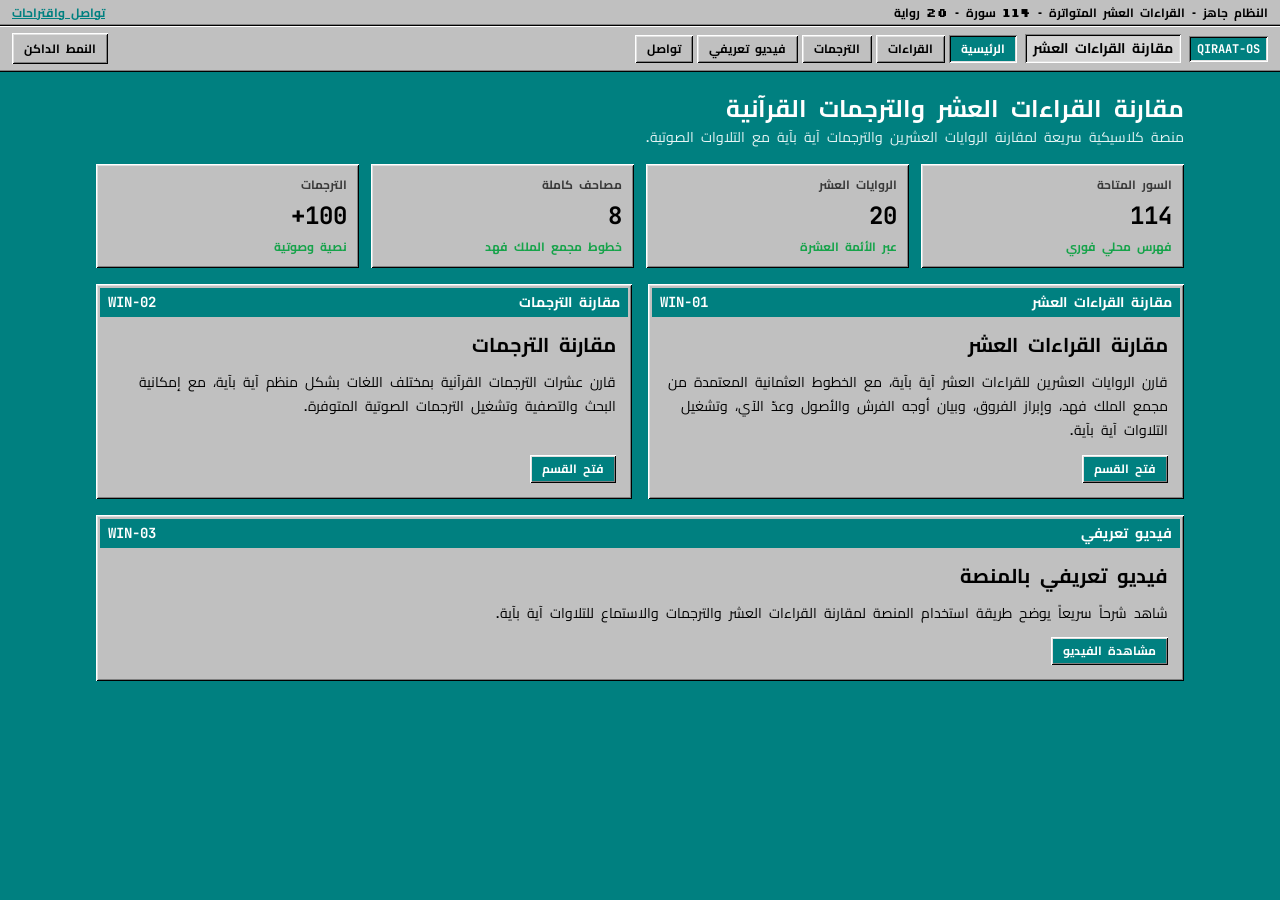
<file: templates/index.html>
<!DOCTYPE html>
<html lang="ar" dir="rtl" data-theme="light">
<head>
<meta charset="UTF-8">
<meta name="viewport" content="width=device-width, initial-scale=1.0, viewport-fit=cover">
<title>القراءات العشر والترجمات القرآنية</title>
<link rel="preconnect" href="https://fonts.googleapis.com">
<link rel="preconnect" href="https://fonts.gstatic.com" crossorigin>
<link href="https://fonts.googleapis.com/css2?family=Amiri+Quran&family=Amiri:wght@400;700&family=Cairo:wght@400;700&family=JetBrains+Mono:wght@400;700&family=Silkscreen:wght@400;700&display=swap" rel="stylesheet">
<link rel="stylesheet" href="/static/style.css">
</head>
<body class="vintage-landing-body">
<div class="sys-status-bar">
  <span>النظام جاهز · القراءات العشر المتواترة · 114 سورة · 20 رواية</span>
  <a href="/feedback" class="sys-status-link">تواصل واقتراحات</a>
</div>

<header class="os-topbar">
  <div class="os-brand">
    <span class="os-brand-badge">QIRAAT-OS</span>
    <span class="os-brand-title">مقارنة القراءات العشر</span>
  </div>
  <nav class="tabs" aria-label="التنقل الرئيسي">
    <a class="tab active" href="/">الرئيسية</a>
    <a class="tab" href="/readings">القراءات</a>
    <a class="tab" href="/translations">الترجمات</a>
    <a class="tab" href="/intro">فيديو تعريفي</a>
    <a class="tab" href="/feedback">تواصل</a>
  </nav>
  <button class="v-btn" id="landing-theme-toggle" type="button" onclick="toggleTheme()">النمط الداكن</button>
</header>

<main class="landing-wrap">
  <section class="workspace-hdr">
    <h1>مقارنة القراءات العشر والترجمات القرآنية</h1>
    <p class="hero-sub">منصة كلاسيكية سريعة لمقارنة الروايات العشرين والترجمات آية بآية مع التلاوات الصوتية.</p>
  </section>

  <section class="metrics-row" aria-label="إحصائيات النظام">
    <div class="metric-card">
      <div class="metric-label">السور المتاحة</div>
      <div class="metric-val mono">114</div>
      <div class="metric-sub">فهرس محلي فوري</div>
    </div>
    <div class="metric-card">
      <div class="metric-label">الروايات العشر</div>
      <div class="metric-val mono">20</div>
      <div class="metric-sub">عبر الأئمة العشرة</div>
    </div>
    <div class="metric-card">
      <div class="metric-label">مصاحف كاملة</div>
      <div class="metric-val mono">8</div>
      <div class="metric-sub">خطوط مجمع الملك فهد</div>
    </div>
    <div class="metric-card">
      <div class="metric-label">الترجمات</div>
      <div class="metric-val mono">100+</div>
      <div class="metric-sub">نصية وصوتية</div>
    </div>
  </section>

  <section class="choice-grid" aria-label="خيارات المقارنة">
    <a class="choice-card v-window" href="/readings">
      <div class="v-titlebar">
        <span>مقارنة القراءات العشر</span>
        <span class="mono">WIN-01</span>
      </div>
      <div class="v-window-body">
        <h2>مقارنة القراءات العشر</h2>
        <p>قارن الروايات العشرين للقراءات العشر آية بآية، مع الخطوط العثمانية المعتمدة من مجمع الملك فهد، وإبراز الفروق، وبيان أوجه الفرش والأصول وعدّ الآي، وتشغيل التلاوات آية بآية.</p>
        <span class="v-btn v-btn-primary choice-cta">فتح القسم</span>
      </div>
    </a>

    <a class="choice-card v-window" href="/translations">
      <div class="v-titlebar">
        <span>مقارنة الترجمات</span>
        <span class="mono">WIN-02</span>
      </div>
      <div class="v-window-body">
        <h2>مقارنة الترجمات</h2>
        <p>قارن عشرات الترجمات القرآنية بمختلف اللغات بشكل منظم آية بآية، مع إمكانية البحث والتصفية وتشغيل الترجمات الصوتية المتوفرة.</p>
        <span class="v-btn v-btn-primary choice-cta">فتح القسم</span>
      </div>
    </a>

    <a class="choice-card choice-card-wide v-window" href="/intro">
      <div class="v-titlebar">
        <span>فيديو تعريفي</span>
        <span class="mono">WIN-03</span>
      </div>
      <div class="v-window-body">
        <h2>فيديو تعريفي بالمنصة</h2>
        <p>شاهد شرحاً سريعاً يوضح طريقة استخدام المنصة لمقارنة القراءات العشر والترجمات والاستماع للتلاوات آية بآية.</p>
        <span class="v-btn v-btn-primary choice-cta">مشاهدة الفيديو</span>
      </div>
    </a>
  </section>
</main>
<script src="/static/common.js"></script>
<script>Common.initTheme();</script>
</body>
</html>
</file>
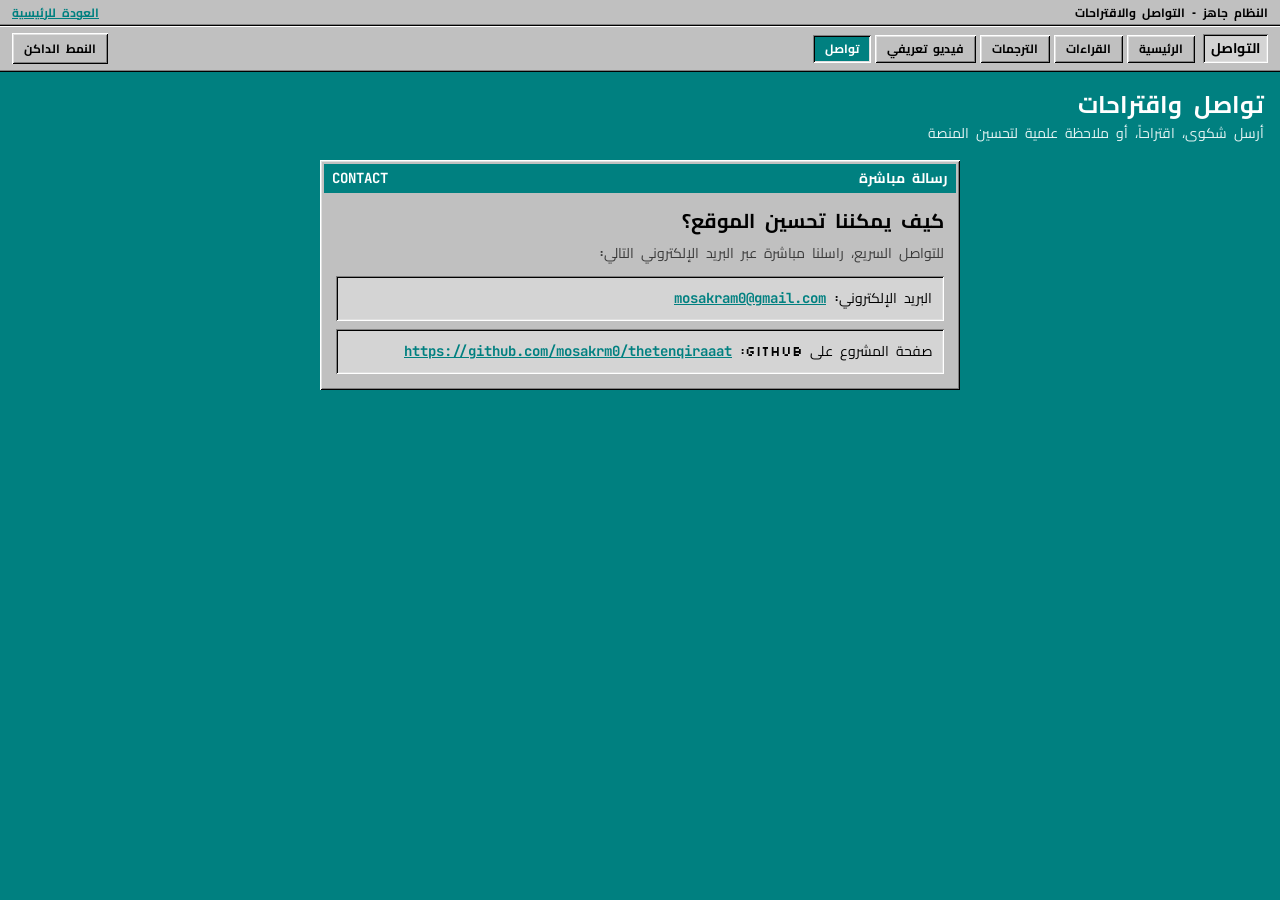
<file: templates/feedback.html>
<!DOCTYPE html>
<html lang="ar" dir="rtl" data-theme="light">
<head>
<meta charset="UTF-8">
<meta name="viewport" content="width=device-width, initial-scale=1.0, viewport-fit=cover">
<title>تواصل واقتراحات</title>
<link rel="preconnect" href="https://fonts.googleapis.com">
<link rel="preconnect" href="https://fonts.gstatic.com" crossorigin>
<link href="https://fonts.googleapis.com/css2?family=Amiri+Quran&family=Amiri:wght@400;700&family=Cairo:wght@400;700&family=JetBrains+Mono:wght@400;700&family=Silkscreen:wght@400;700&display=swap" rel="stylesheet">
<link rel="stylesheet" href="/static/style.css">
</head>
<body>
<div class="sys-status-bar">
  <span>النظام جاهز · التواصل والاقتراحات</span>
  <a href="/" class="sys-status-link">العودة للرئيسية</a>
</div>

<div id="app">
  <div id="main" style="width:100%">
    <header id="topbar">
      <div class="os-brand-mini">التواصل</div>
      <nav class="tabs" aria-label="التنقل">
        <a class="tab" href="/">الرئيسية</a>
        <a class="tab" href="/readings">القراءات</a>
        <a class="tab" href="/translations">الترجمات</a>
        <a class="tab" href="/intro">فيديو تعريفي</a>
        <a class="tab active" href="/feedback">تواصل</a>
      </nav>
      <button id="theme-toggle" class="v-btn" type="button" onclick="toggleTheme()">النمط الداكن</button>
    </header>

    <div id="content">
      <div class="workspace-hdr">
        <div class="tb-name">تواصل واقتراحات</div>
        <div class="tb-meta">أرسل شكوى، اقتراحاً، أو ملاحظة علمية لتحسين المنصة</div>
      </div>

      <section class="feedback-wrap v-window">
        <div class="v-titlebar">
          <span>رسالة مباشرة</span>
          <span class="mono">CONTACT</span>
        </div>
        <div class="v-window-body">
          <h1 class="feedback-title">كيف يمكننا تحسين الموقع؟</h1>
          <p class="feedback-sub">للتواصل السريع، راسلنا مباشرة عبر البريد الإلكتروني التالي:</p>

          <div class="fb-direct-contact">
            <span>البريد الإلكتروني:</span>
            <a href="mailto:mosakram0@gmail.com" class="fb-email-link mono">mosakram0@gmail.com</a>
          </div>

          <div class="fb-direct-contact" style="margin-top:8px">
            <span>صفحة المشروع على GitHub:</span>
            <a href="https://github.com/mosakrm0/thetenqiraaat" class="fb-email-link mono" target="_blank" rel="noopener noreferrer">https://github.com/mosakrm0/thetenqiraaat</a>
          </div>
        </div>
      </section>
    </div>
  </div>
</div>

<script src="/static/common.js"></script>
<script>Common.initTheme();</script>
</body>
</html>
</file>
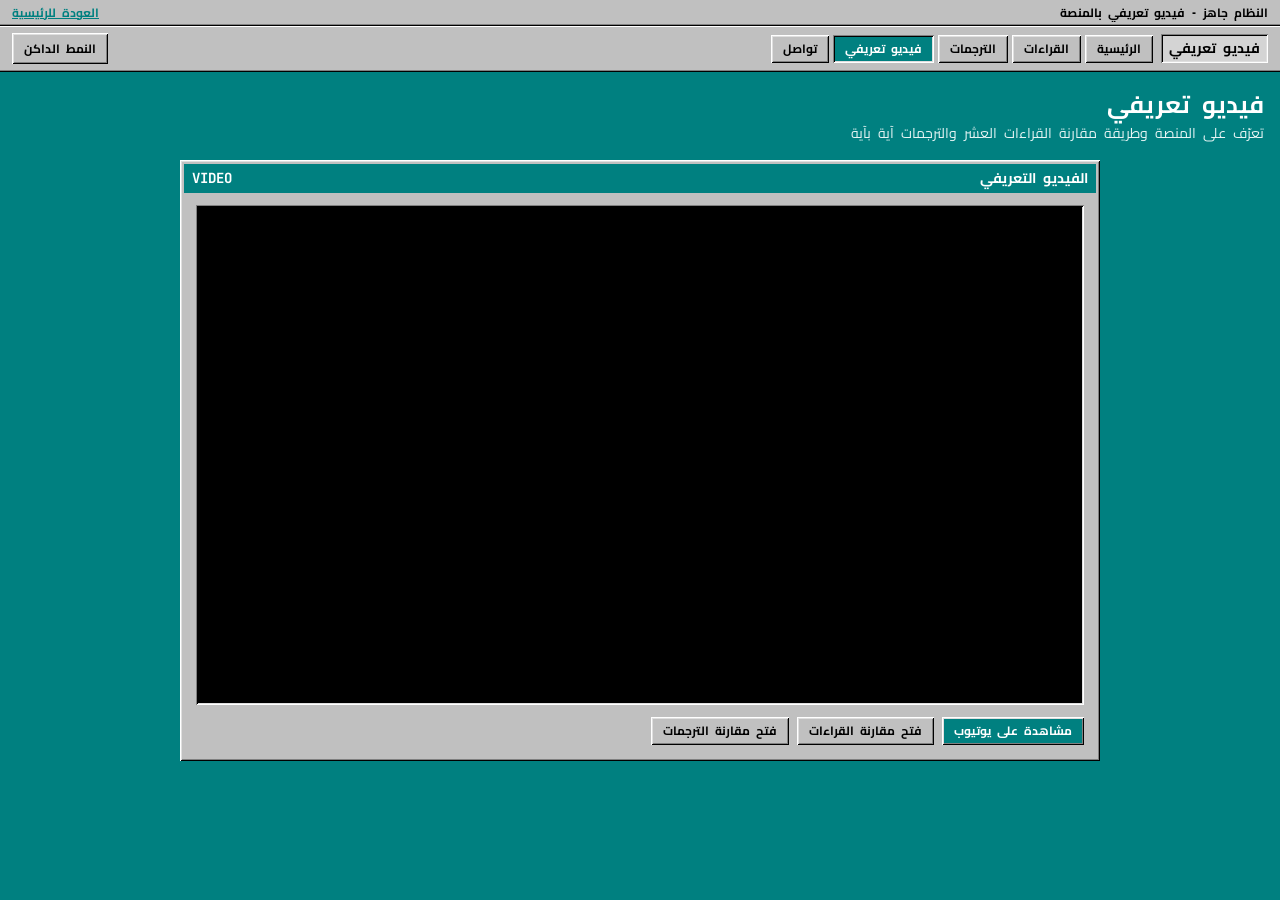
<file: templates/intro.html>
<!DOCTYPE html>
<html lang="ar" dir="rtl" data-theme="light">
<head>
<meta charset="UTF-8">
<meta name="viewport" content="width=device-width, initial-scale=1.0, viewport-fit=cover">
<title>فيديو تعريفي — القراءات العشر</title>
<link rel="preconnect" href="https://fonts.googleapis.com">
<link rel="preconnect" href="https://fonts.gstatic.com" crossorigin>
<link href="https://fonts.googleapis.com/css2?family=Amiri+Quran&family=Amiri:wght@400;700&family=Cairo:wght@400;700&family=JetBrains+Mono:wght@400;700&family=Silkscreen:wght@400;700&display=swap" rel="stylesheet">
<link rel="stylesheet" href="/static/style.css">
</head>
<body>
<div class="sys-status-bar">
  <span>النظام جاهز · فيديو تعريفي بالمنصة</span>
  <a href="/" class="sys-status-link">العودة للرئيسية</a>
</div>

<div id="app">
  <div id="main" style="width:100%">
    <header id="topbar">
      <div class="os-brand-mini">فيديو تعريفي</div>
      <nav class="tabs" aria-label="التنقل">
        <a class="tab" href="/">الرئيسية</a>
        <a class="tab" href="/readings">القراءات</a>
        <a class="tab" href="/translations">الترجمات</a>
        <a class="tab active" href="/intro">فيديو تعريفي</a>
        <a class="tab" href="/feedback">تواصل</a>
      </nav>
      <button id="theme-toggle" class="v-btn" type="button" onclick="toggleTheme()">النمط الداكن</button>
    </header>

    <main id="content">
      <div class="workspace-hdr">
        <h1 class="tb-name">فيديو تعريفي</h1>
        <div class="tb-meta">تعرّف على المنصة وطريقة مقارنة القراءات العشر والترجمات آية بآية</div>
      </div>

      <section class="video-wrap v-window" aria-label="الفيديو التعريفي">
        <div class="v-titlebar">
          <span>الفيديو التعريفي</span>
          <span class="mono">VIDEO</span>
        </div>
        <div class="v-window-body">
          <div class="video-frame">
            <iframe src="https://www.youtube.com/embed/EeFu2pcGobQ" title="فيديو تعريفي بمنصة القراءات العشر" loading="lazy" allow="accelerometer; autoplay; clipboard-write; encrypted-media; gyroscope; picture-in-picture; web-share" referrerpolicy="strict-origin-when-cross-origin" allowfullscreen></iframe>
          </div>
          <div class="video-actions">
            <a class="v-btn v-btn-primary" href="https://www.youtube.com/watch?v=EeFu2pcGobQ" target="_blank" rel="noopener noreferrer">مشاهدة على يوتيوب</a>
            <a class="v-btn" href="/readings">فتح مقارنة القراءات</a>
            <a class="v-btn" href="/translations">فتح مقارنة الترجمات</a>
          </div>
        </div>
      </section>
    </main>
  </div>
</div>

<script src="/static/common.js"></script>
<script>Common.initTheme();</script>
</body>
</html>
</file>
<file: static/style.css>
/* ═══════════════════════════════════════════════════════════════════════════
   Thetenqiraaat — Vintage 90s Desktop OS Design System
   Silver (#C0C0C0) + Classic Teal (#008080) · 4px Grid · Two-Weight (400/700)
   ═══════════════════════════════════════════════════════════════════════════ */

*, *::before, *::after {
  box-sizing: border-box;
  margin: 0;
  padding: 0;
  border-radius: 0;
}

:root,
[data-theme='light'] {
  --primary:         #008080;
  --primary-dk:      #006060;
  --desktop-bg:      #008080;
  --surface:         #C0C0C0;
  --surface-inset:   #D4D4D4;
  --surface-raised:  #C0C0C0;
  --text:            #000000;
  --text-muted:      #3A3A3A;
  --text-on-primary: #FFFFFF;
  --success:         #16A34A;
  --warning:         #D97706;
  --danger:          #DC2626;

  --bevel-hi:        #FFFFFF;
  --bevel-lt:        #DFDFDF;
  --bevel-mid:       #808080;
  --bevel-dk:        #000000;

  --border-raised:   inset 1px 1px 0 var(--bevel-hi), inset -1px -1px 0 var(--bevel-dk), inset 2px 2px 0 var(--bevel-lt), inset -2px -2px 0 var(--bevel-mid);
  --border-sunken:   inset 1px 1px 0 var(--bevel-mid), inset -1px -1px 0 var(--bevel-hi), inset 2px 2px 0 var(--bevel-dk), inset -2px -2px 0 var(--bevel-lt);
  --border-flat:     1px solid var(--bevel-mid);

  --font-ui:         'Silkscreen', 'Cairo', sans-serif;
  --font-mono:       'JetBrains Mono', 'Silkscreen', monospace;
  --font-quran:      'Amiri Quran', 'Amiri', serif;

  --sidebar-w:       272px;
  --status-h:        26px;
  --topbar-h:        46px;
}

[data-theme='dark'] {
  --primary:         #008080;
  --primary-dk:      #005A5A;
  --desktop-bg:      #004D4D;
  --surface:         #2B3030;
  --surface-inset:   #1E2323;
  --surface-raised:  #2B3030;
  --text:            #F0F0F0;
  --text-muted:      #B8C0C0;
  --text-on-primary: #FFFFFF;

  --bevel-hi:        #566060;
  --bevel-lt:        #3C4444;
  --bevel-mid:       #141818;
  --bevel-dk:        #000000;
}

html {
  font-size: 16px;
  scroll-behavior: smooth;
  -webkit-text-size-adjust: 100%;
}

body {
  background: var(--desktop-bg);
  color: var(--text);
  font-family: var(--font-ui);
  font-weight: 400;
  line-height: 1.5;
  min-height: 100vh;
  min-height: 100dvh;
  overflow-x: hidden;
}

.mono {
  font-family: var(--font-mono);
}

/* ── WCAG 2.2 AA Focus Indicators ─────────────────────────────────────────── */
:focus-visible {
  outline: 2px solid var(--text);
  outline-offset: 2px;
  box-shadow: 0 0 0 4px var(--primary);
}

/* ── System Status Strip ──────────────────────────────────────────────────── */
.sys-status-bar {
  min-height: var(--status-h);
  height: auto;
  background: var(--surface);
  border-bottom: 1px solid var(--bevel-dk);
  box-shadow: inset 0 -1px 0 var(--bevel-mid);
  padding: 3px 12px;
  display: flex;
  align-items: center;
  justify-content: space-between;
  gap: 8px;
  font-size: 12px;
  font-weight: 700;
  color: var(--text);
  position: relative;
  z-index: 20;
}

.sys-status-bar > span {
  min-width: 0;
  flex: 1;
  overflow: hidden;
  text-overflow: ellipsis;
  white-space: nowrap;
}

.sys-status-link {
  color: var(--primary);
  text-decoration: underline;
  font-weight: 700;
  white-space: nowrap;
}

[data-theme='dark'] .sys-status-link {
  color: #6EE7E7;
}

/* ── Reusable Vintage Buttons & Windows ───────────────────────────────────── */
.v-btn {
  display: inline-flex;
  align-items: center;
  justify-content: center;
  gap: 4px;
  background: var(--surface);
  color: var(--text);
  border: none;
  box-shadow: var(--border-raised);
  padding: 4px 12px;
  min-height: 28px;
  font-family: var(--font-ui);
  font-size: 12px;
  font-weight: 700;
  cursor: pointer;
  text-decoration: none;
  white-space: nowrap;
  user-select: none;
}

.v-btn:hover {
  background: var(--bevel-lt);
}

.v-btn:active {
  box-shadow: var(--border-sunken);
  padding: 5px 11px 3px 13px;
}

.v-btn-primary {
  background: var(--primary);
  color: var(--text-on-primary);
}

.v-btn-primary:hover {
  background: var(--primary-dk);
  color: var(--text-on-primary);
}

.v-window {
  background: var(--surface);
  box-shadow: var(--border-raised);
  padding: 4px;
}

.v-titlebar {
  background: var(--primary);
  color: var(--text-on-primary);
  padding: 4px 8px;
  font-size: 14px;
  font-weight: 700;
  display: flex;
  align-items: center;
  justify-content: space-between;
  gap: 8px;
}

.v-window-body {
  padding: 12px;
}

/* ── Main App Shell ───────────────────────────────────────────────────────── */
#app {
  display: flex;
  height: calc(100vh - var(--status-h));
  height: calc(100dvh - var(--status-h));
  overflow: hidden;
}

.vintage-landing-body {
  display: flex;
  flex-direction: column;
  min-height: 100vh;
}

/* ── Topbar (Desktop Chrome) ──────────────────────────────────────────────── */
.os-topbar,
#topbar {
  background: var(--surface);
  border-bottom: 1px solid var(--bevel-dk);
  box-shadow: inset 0 1px 0 var(--bevel-hi), inset 0 -1px 0 var(--bevel-mid);
  min-height: var(--topbar-h);
  padding: 6px 12px;
  display: flex;
  align-items: center;
  gap: 8px;
  flex-shrink: 0;
  flex-wrap: wrap;
  z-index: 15;
}

.os-brand {
  display: flex;
  align-items: center;
  gap: 8px;
}

.os-brand-badge {
  background: var(--primary);
  color: var(--text-on-primary);
  padding: 4px 8px;
  font-family: var(--font-mono);
  font-size: 12px;
  font-weight: 700;
  box-shadow: var(--border-sunken);
}

.os-brand-title,
.os-brand-mini {
  font-size: 14px;
  font-weight: 700;
  color: var(--text);
  padding: 4px 8px;
  box-shadow: var(--border-sunken);
  background: var(--surface-inset);
  white-space: nowrap;
}

.tabs {
  display: flex;
  align-items: center;
  gap: 4px;
  flex-wrap: wrap;
  margin-left: auto;
}

.tab {
  background: var(--surface);
  color: var(--text);
  border: none;
  box-shadow: var(--border-raised);
  padding: 5px 12px;
  font-family: var(--font-ui);
  font-size: 12px;
  font-weight: 700;
  cursor: pointer;
  text-decoration: none;
  display: inline-flex;
  align-items: center;
  white-space: nowrap;
}

.tab:hover {
  background: var(--bevel-lt);
}

.tab.active {
  background: var(--primary);
  color: var(--text-on-primary);
  box-shadow: var(--border-sunken);
}

/* ── Sidebar (Surah Index) ────────────────────────────────────────────────── */
#sidebar {
  width: var(--sidebar-w);
  min-width: var(--sidebar-w);
  background: var(--surface);
  border-left: 2px solid var(--bevel-dk);
  box-shadow: inset 1px 0 0 var(--bevel-hi), inset -1px 0 0 var(--bevel-mid);
  display: flex;
  flex-direction: column;
  overflow: hidden;
  flex-shrink: 0;
  z-index: 10;
}

#sidebar.collapsed {
  width: 0;
  min-width: 0;
  border-left: none;
}

.sb-head {
  padding: 12px;
  border-bottom: 1px solid var(--bevel-mid);
  box-shadow: inset 0 -1px 0 var(--bevel-hi);
  flex-shrink: 0;
}

.sb-head-top {
  display: flex;
  align-items: center;
  justify-content: space-between;
  gap: 8px;
  margin-bottom: 4px;
}

.logo-title {
  font-size: 16px;
  font-weight: 700;
  color: var(--text);
}

.logo-sub {
  font-size: 12px;
  color: var(--text-muted);
  margin-bottom: 8px;
}

.sb-backdrop {
  display: none;
  position: fixed;
  inset: 0;
  background: rgba(0, 0, 0, 0.45);
  z-index: 190;
}

.sb-close-btn {
  display: none;
}

.reciter-select {
  width: 100%;
  max-width: 100%;
  min-width: 0;
}
.tr-search-input,
.r-input,
.speed-select,
.reciter-select {
  background: var(--surface-inset);
  color: var(--text);
  border: none;
  box-shadow: var(--border-sunken);
  padding: 6px 8px;
  font-family: var(--font-ui);
  font-size: 12px;
  font-weight: 400;
}

.tr-search-input:focus:not(:focus-visible),
.r-input:focus:not(:focus-visible),
.speed-select:focus:not(:focus-visible),
.reciter-select:focus:not(:focus-visible) {
  outline: none;
}

.sb-search input {
  width: 100%;
  direction: rtl;
}

.sb-search input::placeholder,
.tr-search-input::placeholder {
  color: var(--text-muted);
}

#surah-list {
  flex: 1;
  overflow-y: auto;
  padding: 8px;
  background: var(--surface);
  display: flex;
  flex-direction: column;
  gap: 4px;
}

.s-item {
  width: 100%;
  display: flex;
  align-items: center;
  gap: 8px;
  padding: 6px 8px;
  background: var(--surface);
  color: var(--text);
  border: 1px solid transparent;
  box-shadow: var(--border-raised);
  cursor: pointer;
  text-align: right;
  font-family: var(--font-ui);
}

.s-item:hover {
  background: var(--bevel-lt);
}

.s-item.active {
  background: var(--primary);
  color: var(--text-on-primary);
  box-shadow: var(--border-sunken);
}

.s-num {
  min-width: 28px;
  height: 24px;
  background: var(--surface-inset);
  color: var(--text);
  box-shadow: var(--border-sunken);
  display: flex;
  align-items: center;
  justify-content: center;
  font-family: var(--font-mono);
  font-size: 12px;
  font-weight: 700;
  flex-shrink: 0;
}

.s-item.active .s-num {
  background: var(--text-on-primary);
  color: var(--primary);
}

.s-name {
  flex: 1;
  font-family: 'Amiri', 'Cairo', serif;
  font-size: 16px;
  font-weight: 700;
  overflow: hidden;
  text-overflow: ellipsis;
  white-space: nowrap;
}

.s-count {
  font-family: var(--font-mono);
  font-size: 12px;
  color: var(--text-muted);
  flex-shrink: 0;
}

.s-item.active .s-count {
  color: var(--text-on-primary);
}

/* ── Main Area & Secondary Controls Bar ───────────────────────────────────── */
#main {
  flex: 1;
  display: flex;
  flex-direction: column;
  overflow: hidden;
  min-width: 0;
}

#qiraat-bar {
  background: var(--surface);
  border-bottom: 2px solid var(--bevel-dk);
  box-shadow: inset 0 1px 0 var(--bevel-hi), inset 0 -1px 0 var(--bevel-mid);
  padding: 8px 12px;
  display: flex;
  flex-direction: column;
  gap: 8px;
  flex-shrink: 0;
}

.qbar-toggle {
  display: none;
  width: 100%;
}

.q-controls-row {
  display: flex;
  align-items: center;
  gap: 12px;
  flex-wrap: wrap;
}

.q-presets {
  display: flex;
  align-items: center;
  gap: 4px;
  flex-wrap: wrap;
}

.range-wrap {
  display: flex;
  align-items: center;
  gap: 6px;
  font-size: 12px;
  font-weight: 700;
}

.r-input {
  width: 56px;
  text-align: center;
  font-family: var(--font-mono);
  font-weight: 700;
}

.audio-opts-wrap {
  display: flex;
  align-items: center;
  gap: 12px;
  flex-wrap: wrap;
  margin-right: auto;
}

.opt-toggle {
  display: inline-flex;
  align-items: center;
  gap: 4px;
  font-size: 12px;
  font-weight: 700;
  cursor: pointer;
  user-select: none;
}

.opt-toggle input[type="checkbox"] {
  accent-color: var(--primary);
  width: 14px;
  height: 14px;
}

.q-groups {
  display: flex;
  flex-wrap: wrap;
  gap: 6px;
}

.q-group {
  display: flex;
  align-items: center;
  flex-wrap: wrap;
  max-width: 100%;
  gap: 4px;
  background: var(--surface-inset);
  box-shadow: var(--border-sunken);
  padding: 4px 6px;
}

.q-group-title {
  font-size: 12px;
  font-weight: 700;
  color: var(--text);
  padding-left: 6px;
  border-left: 1px solid var(--bevel-mid);
  white-space: nowrap;
}

.q-group-chips {
  display: flex;
  align-items: center;
  flex-wrap: wrap;
  gap: 4px;
}

.q-chip {
  display: inline-flex;
  align-items: center;
  gap: 4px;
  background: var(--surface);
  color: var(--text);
  border: none;
  box-shadow: var(--border-raised);
  padding: 3px 8px;
  font-family: var(--font-ui);
  font-size: 12px;
  font-weight: 700;
  cursor: pointer;
  white-space: nowrap;
}

.q-chip:hover {
  background: var(--bevel-lt);
}

.q-chip.on {
  background: var(--primary);
  color: var(--text-on-primary);
  box-shadow: var(--border-sunken);
}

.q-chip .dot {
  width: 8px;
  height: 8px;
  display: inline-block;
  border: 1px solid var(--bevel-dk);
  flex-shrink: 0;
}

.chip-mini-tag {
  font-size: 10px;
  padding: 0 4px;
  background: var(--warning);
  color: #000000;
  font-weight: 700;
}

.q-note {
  font-size: 12px;
  color: var(--text-muted);
}

/* ── Desktop Workspace Content Area (#008080 Teal Canvas) ─────────────────── */
#content {
  flex: 1;
  overflow-y: auto;
  padding: 16px;
  background: var(--desktop-bg);
}

.workspace-hdr {
  margin-bottom: 16px;
  color: var(--text-on-primary);
}

.workspace-hdr h1,
.workspace-hdr .tb-name {
  font-size: 24px;
  font-weight: 700;
  color: var(--text-on-primary);
  line-height: 1.3;
}

.workspace-hdr .hero-sub,
.workspace-hdr .tb-meta {
  font-size: 14px;
  font-weight: 400;
  color: #E6F4F4;
  margin-top: 4px;
}

/* ── Landing Page ─────────────────────────────────────────────────────────── */
.landing-wrap {
  max-width: 1120px;
  width: 100%;
  margin: 0 auto;
  padding: 20px 16px 32px;
}

.metrics-row {
  display: grid;
  grid-template-columns: repeat(4, minmax(0, 1fr));
  gap: 12px;
  margin-bottom: 16px;
}

.metric-card {
  background: var(--surface);
  box-shadow: var(--border-raised);
  padding: 12px;
}

.metric-label {
  font-size: 12px;
  font-weight: 700;
  color: var(--text-muted);
}

.metric-val {
  font-size: 24px;
  font-weight: 700;
  color: var(--text);
  margin: 4px 0;
}

.metric-sub {
  font-size: 12px;
  color: var(--success);
  font-weight: 700;
}

.choice-grid {
  display: grid;
  grid-template-columns: repeat(2, minmax(0, 1fr));
  gap: 16px;
}

.choice-card {
  text-decoration: none;
  color: var(--text);
  display: flex;
  flex-direction: column;
}

.choice-card .v-window-body {
  display: flex;
  flex-direction: column;
  gap: 12px;
  flex: 1;
}

.choice-card h2 {
  font-size: 20px;
  font-weight: 700;
  color: var(--text);
}

.choice-card p {
  font-size: 14px;
  color: var(--text);
  line-height: 1.7;
}

.choice-cta {
  align-self: flex-start;
  margin-top: auto;
}

.choice-card-wide {
  grid-column: 1 / -1;
}

/* ── Mushaf & Compare Views ───────────────────────────────────────────────── */
.mushaf-page {
  max-width: 980px;
  margin: 0 auto;
  background: var(--surface);
  box-shadow: var(--border-raised);
  padding: 4px;
}

.mushaf-hdr {
  background: var(--primary);
  color: var(--text-on-primary);
  padding: 12px 16px;
  text-align: center;
  margin-bottom: 8px;
}

.basmala {
  display: block;
  font-family: var(--font-quran);
  font-size: 26px;
  font-weight: 700;
  margin-bottom: 4px;
}

.mushaf-sname {
  font-family: 'Amiri', serif;
  font-size: 22px;
  font-weight: 700;
}

.mushaf-smeta {
  font-size: 12px;
  margin-top: 4px;
  color: #E6F4F4;
}

.sura-audio-list {
  background: var(--surface);
  box-shadow: var(--border-sunken);
  padding: 8px 12px;
  margin-bottom: 8px;
  display: flex;
  flex-direction: column;
  gap: 8px;
}

.sura-audio-item {
  display: flex;
  align-items: center;
  gap: 8px;
  flex-wrap: wrap;
}

.sura-audio-item .audio-player {
  flex: 1 1 220px;
  min-width: 0;
}

.sa-label {
  font-size: 14px;
  font-weight: 700;
  min-width: 140px;
}

.mushaf-body {
  padding: 8px;
  display: flex;
  flex-direction: column;
  gap: 12px;
}

.ayah-block {
  background: var(--surface);
  box-shadow: var(--border-raised);
  padding: 8px;
}

.ayah-master {
  background: var(--primary);
  color: var(--text-on-primary);
  padding: 4px 8px;
  margin-bottom: 8px;
  font-size: 14px;
  font-weight: 700;
  display: flex;
  align-items: center;
  gap: 8px;
}

.ayah-badge {
  font-family: var(--font-mono);
  font-weight: 700;
}

.cards-row {
  display: grid;
  gap: 8px;
  grid-template-columns: repeat(auto-fill, minmax(min(260px, 100%), 1fr));
}

.q-card {
  background: var(--surface);
  box-shadow: var(--border-raised);
  padding: 8px;
  display: flex;
  flex-direction: column;
  gap: 8px;
  min-width: 0;
  overflow-wrap: break-word;
}

.q-card.is-fallback {
  outline: 1px dashed var(--bevel-mid);
  outline-offset: -4px;
}

.qc-label {
  display: flex;
  align-items: center;
  gap: 6px;
  flex-wrap: wrap;
  border-bottom: 1px solid var(--bevel-mid);
  padding-bottom: 4px;
}

.qc-dot {
  width: 10px;
  height: 10px;
  border: 1px solid var(--bevel-dk);
  flex-shrink: 0;
}

.qc-name {
  font-size: 14px;
  font-weight: 700;
  color: var(--text);
}

.qc-reciter {
  font-size: 12px;
  color: var(--text-muted);
}

.qc-text,
.cmp-text {
  background: var(--surface-inset);
  box-shadow: var(--border-sunken);
  padding: 12px;
  font-family: var(--font-quran);
  font-size: 22px;
  font-weight: 400;
  line-height: 2.1;
  color: var(--text);
  direction: rtl;
  text-align: right;
  overflow-wrap: break-word;
}

/* Badges & Diffs */
.fallback-badge,
.tier-badge {
  display: inline-block;
  padding: 1px 6px;
  font-size: 11px;
  font-weight: 700;
  font-family: var(--font-ui);
}

.fallback-badge {
  background: var(--warning);
  color: #000000;
}

.tier-badge.tier-full {
  background: var(--success);
  color: #FFFFFF;
}

.tier-badge.tier-timed {
  background: var(--primary);
  color: #FFFFFF;
}

.diff-word {
  background: #FFF3A8;
  color: #000000;
  border-bottom: 2px solid var(--primary);
  padding: 0 2px;
}

.q-variants {
  background: var(--surface-inset);
  box-shadow: var(--border-sunken);
  padding: 8px;
  font-size: 12px;
}

.qv-title {
  font-weight: 700;
  color: var(--primary);
  margin-bottom: 4px;
}

[data-theme='dark'] .qv-title {
  color: #6EE7E7;
}

.qv-item {
  padding: 4px 0;
  border-top: 1px solid var(--bevel-mid);
}

.qv-item:first-of-type {
  border-top: none;
}

.qv-hafs {
  color: var(--text-muted);
}

.qv-var {
  font-family: 'Amiri', serif;
  font-size: 16px;
  font-weight: 700;
  color: var(--text);
}

.qv-rule {
  display: inline-block;
  background: var(--primary);
  color: var(--text-on-primary);
  padding: 0 6px;
  font-size: 11px;
  font-weight: 700;
  margin-right: 4px;
}

.qv-note {
  color: var(--text-muted);
  margin-top: 2px;
}

.count-notes-wrap {
  display: flex;
  flex-wrap: wrap;
  gap: 4px;
}

.count-note-badge {
  font-size: 11px;
  font-weight: 700;
  padding: 2px 6px;
  background: var(--surface-inset);
  box-shadow: var(--border-sunken);
  color: var(--text);
}

/* Compare Grid */
.compare-grid {
  display: grid;
  grid-template-columns: repeat(var(--cmp-cols, 1), minmax(0, 1fr));
  gap: 12px;
  max-width: 1600px;
  margin: 0 auto;
}

.cmp-col {
  background: var(--surface);
  box-shadow: var(--border-raised);
  padding: 4px;
  min-width: 0;
  overflow-wrap: break-word;
}

.cmp-head {
  background: var(--primary);
  color: var(--text-on-primary);
  padding: 8px 12px;
  margin-bottom: 8px;
}

.cmp-head-name {
  font-size: 14px;
  font-weight: 700;
  display: flex;
  align-items: center;
  gap: 6px;
  flex-wrap: wrap;
}

.cmp-head-sub {
  font-size: 12px;
  color: #E6F4F4;
  margin-top: 4px;
}

.cmp-body {
  padding: 4px;
  display: flex;
  flex-direction: column;
  gap: 8px;
}

.cmp-ayah {
  display: flex;
  gap: 8px;
  align-items: flex-start;
  padding-bottom: 8px;
  border-bottom: 1px solid var(--bevel-mid);
}

.cmp-ayah:last-child {
  border-bottom: none;
}

.cmp-num {
  min-width: 28px;
  height: 28px;
  background: var(--surface-inset);
  box-shadow: var(--border-sunken);
  display: flex;
  align-items: center;
  justify-content: center;
  font-family: var(--font-mono);
  font-size: 12px;
  font-weight: 700;
  flex-shrink: 0;
}

/* ── Retro Win95 Audio Player ─────────────────────────────────────────────── */
.audio-player {
  display: flex;
  align-items: center;
  gap: 8px;
  background: var(--surface);
  box-shadow: var(--border-sunken);
  padding: 4px 8px;
  direction: ltr;
}

.audio-player.disabled {
  justify-content: center;
  font-size: 12px;
  color: var(--text-muted);
  direction: rtl;
  padding: 6px 8px;
}

.play-btn {
  background: var(--surface);
  color: var(--text);
  border: none;
  box-shadow: var(--border-raised);
  padding: 3px 10px;
  font-family: var(--font-ui);
  font-size: 12px;
  font-weight: 700;
  cursor: pointer;
  flex-shrink: 0;
}

.play-btn.is-playing {
  background: var(--primary);
  color: var(--text-on-primary);
  box-shadow: var(--border-sunken);
}

.play-btn.is-loading {
  opacity: 0.7;
  pointer-events: none;
}

.prog-track {
  flex: 1;
  cursor: pointer;
  padding: 6px 0;
  min-width: 0;
}

.prog-rail {
  height: 10px;
  background: var(--surface-inset);
  box-shadow: var(--border-sunken);
  overflow: hidden;
}

.prog-bar {
  height: 100%;
  background: var(--primary);
  width: 0%;
}

.time-lbl {
  font-family: var(--font-mono);
  font-size: 12px;
  font-weight: 700;
  color: var(--text);
  min-width: 36px;
}

/* ── Translations Filter Bar ──────────────────────────────────────────────── */
.tr-filter-wrap {
  display: flex;
  align-items: center;
  gap: 8px;
  flex-wrap: wrap;
}

.tr-search-input {
  min-width: 200px;
}

.tr-chips-wrap {
  display: flex;
  flex-wrap: wrap;
  gap: 4px;
  max-height: 112px;
  overflow-y: auto;
}

.tr-more-hint {
  font-size: 12px;
  color: var(--text-muted);
  align-self: center;
}

/* ── Feedback, Empty States, Loaders & Toast ──────────────────────────────── */
.feedback-wrap,
.empty-state {
  max-width: 640px;
  margin: 0 auto;
}

.video-wrap {
  max-width: 920px;
  width: 100%;
  margin: 0 auto;
}

.video-frame {
  position: relative;
  width: 100%;
  aspect-ratio: 16 / 9;
  background: #000000;
  box-shadow: var(--border-sunken);
  padding: 2px;
  overflow: hidden;
}

.video-frame iframe {
  display: block;
  width: 100%;
  height: 100%;
  border: 0;
}

.video-actions {
  display: flex;
  align-items: center;
  flex-wrap: wrap;
  gap: 8px;
  margin-top: 12px;
}

.feedback-title,
.empty-title {
  font-size: 20px;
  font-weight: 700;
  color: var(--text);
  margin-bottom: 8px;
}

.feedback-sub,
.empty-sub {
  font-size: 14px;
  color: var(--text-muted);
  margin-bottom: 12px;
}

.quick-picks {
  display: flex;
  flex-wrap: wrap;
  gap: 8px;
}

.fb-direct-contact {
  display: flex;
  align-items: center;
  gap: 8px;
  flex-wrap: wrap;
  background: var(--surface-inset);
  box-shadow: var(--border-sunken);
  padding: 12px;
  font-size: 14px;
}

.fb-email-link {
  color: var(--primary);
  font-weight: 700;
  overflow-wrap: anywhere;
}

[data-theme='dark'] .fb-email-link {
  color: #6EE7E7;
}

.loader {
  text-align: center;
  padding: 24px 12px;
  background: var(--surface);
  box-shadow: var(--border-sunken);
  margin: 8px;
}

.loader-ring {
  width: 28px;
  height: 28px;
  border: 4px solid var(--bevel-mid);
  border-top-color: var(--primary);
  margin: 0 auto 8px;
  animation: spin 0.8s linear infinite;
}

@keyframes spin {
  to { transform: rotate(360deg); }
}

.loader-txt {
  font-size: 14px;
  font-weight: 700;
  color: var(--text);
}

#toast {
  position: fixed;
  bottom: calc(16px + env(safe-area-inset-bottom, 0px));
  left: 50%;
  transform: translateX(-50%) translateY(100px);
  background: var(--surface);
  color: var(--text);
  box-shadow: var(--border-raised);
  border: 2px solid var(--bevel-dk);
  padding: 8px 16px;
  font-size: 12px;
  font-weight: 700;
  max-width: calc(100vw - 24px);
  text-align: center;
  z-index: 9999;
  pointer-events: none;
  transition: transform 0.15s steps(4);
}

#toast.show {
  transform: translateX(-50%) translateY(0);
}

/* ── Translations Combobox + Selected Strip + Vintage Listbox ────────────── */
.tr-lang-select {
  background: var(--surface-inset);
  color: var(--text);
  border: none;
  box-shadow: var(--border-sunken);
  padding: 5px 8px;
  font-family: 'Cairo', sans-serif;
  font-size: 12px;
  font-weight: 700;
  max-width: 210px;
}

.tr-search-input {
  font-family: 'Cairo', sans-serif;
  min-width: 220px;
}

.tr-selected-bar {
  display: flex;
  align-items: center;
  flex-wrap: wrap;
  gap: 6px;
  padding: 4px 6px;
  background: var(--surface-inset);
  box-shadow: var(--border-sunken);
}

.tr-selected-lbl {
  font-size: 12px;
  font-weight: 700;
  color: var(--text-muted);
  margin-left: 4px;
}

.tr-sel-pill {
  display: inline-flex;
  align-items: center;
  gap: 6px;
  background: var(--primary);
  color: var(--text-on-primary);
  box-shadow: var(--border-raised);
  padding: 2px 8px;
  font-family: 'Cairo', sans-serif;
  font-size: 12px;
  font-weight: 700;
}

.tr-sel-remove {
  background: var(--surface);
  color: var(--text);
  border: none;
  box-shadow: var(--border-raised);
  padding: 0 5px;
  font-size: 11px;
  font-weight: 700;
  cursor: pointer;
  line-height: 1.4;
}

.tr-sel-remove:hover {
  background: var(--danger);
  color: #FFFFFF;
}

.tr-picker-panel {
  margin-top: 4px;
}

.tr-listbox {
  background: var(--surface-inset);
  box-shadow: var(--border-sunken);
  max-height: 240px;
  overflow-y: auto;
  display: flex;
  flex-direction: column;
}

.tr-option-row {
  width: 100%;
  display: flex;
  align-items: center;
  gap: 8px;
  padding: 6px 10px;
  background: transparent;
  color: var(--text);
  border: none;
  border-bottom: 1px solid var(--bevel-mid);
  font-family: 'Cairo', sans-serif;
  font-size: 13px;
  font-weight: 400;
  text-align: right;
  cursor: pointer;
}

.tr-option-row:last-child {
  border-bottom: none;
}

.tr-option-row:hover {
  background: var(--surface);
}

.tr-option-row.on {
  background: var(--primary);
  color: var(--text-on-primary);
  font-weight: 700;
}

.tr-opt-state {
  font-family: var(--font-mono);
  font-size: 11px;
  font-weight: 700;
  min-width: 44px;
}

.tr-opt-lang {
  font-weight: 700;
  min-width: 120px;
}

.tr-opt-name {
  flex: 1;
  overflow: hidden;
  text-overflow: ellipsis;
  white-space: nowrap;
}

.tr-opt-src {
  font-family: var(--font-mono);
  font-size: 11px;
  color: var(--text-muted);
}

.tr-option-row.on .tr-opt-src {
  color: #E6F4F4;
}

.tr-opt-audio {
  background: var(--success);
  color: #FFFFFF;
  font-size: 11px;
  font-weight: 700;
  padding: 1px 6px;
}

/* ── Responsive Breakpoints (all screen sizes) ───────────────────────────── */
@media (min-width: 1400px) {
  .mushaf-page { max-width: 1180px; }
  .landing-wrap { max-width: 1240px; }
  .video-wrap { max-width: 1040px; }
}

@media (min-width: 901px) and (max-height: 700px) {
  .q-groups {
    max-height: 150px;
    overflow-y: auto;
  }
}

@media (max-width: 1024px) {
  :root { --sidebar-w: 248px; }
  .compare-grid[data-cols="3"] {
    grid-template-columns: repeat(2, minmax(0, 1fr));
  }
  .audio-opts-wrap { margin-right: 0; }
}

@media (max-width: 900px) {
  #app {
    height: auto;
    min-height: calc(100dvh - var(--status-h));
    overflow: visible;
  }
  #main {
    width: 100%;
    overflow: visible;
  }
  #content { overflow: visible; }
  #topbar {
    position: sticky;
    top: 0;
    z-index: 30;
  }

  body.sb-drawer-open { overflow: hidden; }
  .sb-backdrop.open { display: block; }

  #sidebar {
    position: fixed;
    top: 0;
    right: 0;
    bottom: 0;
    height: 100vh;
    height: 100dvh;
    width: min(296px, 85vw) !important;
    min-width: 0 !important;
    max-width: 85vw;
    z-index: 200;
    transform: translateX(0);
    transition: transform 0.2s ease;
    box-shadow: -4px 0 16px rgba(0, 0, 0, 0.35);
    padding-bottom: env(safe-area-inset-bottom, 0px);
  }
  #sidebar.collapsed {
    transform: translateX(105%);
    box-shadow: none;
    pointer-events: none;
  }
  .sb-close-btn { display: inline-flex; }

  .metrics-row { grid-template-columns: repeat(2, minmax(0, 1fr)); }
  .choice-grid { grid-template-columns: 1fr; }
}

@media (max-width: 768px) {
  #topbar,
  .os-topbar {
    padding: 6px 8px;
    gap: 6px;
  }
  .tabs {
    order: 3;
    flex: 1 0 100%;
    width: 100%;
    margin-left: 0;
    flex-wrap: nowrap;
    overflow-x: auto;
    -webkit-overflow-scrolling: touch;
    padding-bottom: 2px;
  }
  #theme-toggle,
  #landing-theme-toggle { margin-inline-start: auto; }

  .qbar-toggle { display: block; }
  #qiraat-bar.is-collapsed .q-controls-row,
  #qiraat-bar.is-collapsed .q-groups,
  #qiraat-bar.is-collapsed .q-note,
  #qiraat-bar.is-collapsed .tr-chips-wrap,
  #qiraat-bar.is-collapsed .tr-selected-bar,
  #qiraat-bar.is-collapsed .tr-picker-panel {
    display: none !important;
  }

  .q-controls-row { gap: 8px; }
  .q-presets,
  .range-wrap,
  .audio-opts-wrap,
  .tr-filter-wrap { width: 100%; }
  .tr-lang-select,
  .tr-search-input {
    min-width: 0;
    max-width: 100%;
    flex: 1 1 160px;
    width: 100%;
  }
  .tr-selected-bar {
    max-height: 92px;
    overflow-y: auto;
  }

  .compare-grid {
    grid-template-columns: minmax(0, 1fr) !important;
  }

  #content { padding: 10px; }
  .workspace-hdr h1,
  .workspace-hdr .tb-name { font-size: clamp(18px, 5vw, 22px); }
  .qc-text,
  .cmp-text {
    font-size: clamp(18px, 5vw, 21px);
    padding: 10px;
    line-height: 2;
  }
  .basmala { font-size: clamp(20px, 5.5vw, 26px); }
  .mushaf-sname { font-size: clamp(18px, 5vw, 22px); }
  .video-wrap .v-window-body { padding: 8px; }
}

@media (max-width: 480px) {
  .sys-status-bar {
    font-size: 11px;
    padding: 3px 8px;
  }
  .os-brand-badge,
  .os-brand-title,
  .os-brand-mini {
    font-size: 12px;
    padding: 3px 6px;
  }
  .cards-row { grid-template-columns: minmax(0, 1fr); }
  .preset-btn {
    white-space: normal;
    text-align: center;
    flex: 1 1 auto;
  }
  .q-group { width: 100%; }
  .tr-option-row {
    flex-wrap: wrap;
    row-gap: 4px;
    padding: 8px;
  }
  .tr-opt-lang { min-width: 0; }
  .tr-opt-name {
    flex: 1 0 100%;
    white-space: normal;
  }
  .sura-audio-item {
    flex-direction: column;
    align-items: stretch;
  }
  .sa-label { min-width: 0; }
  .cmp-ayah { gap: 6px; }
  .cmp-num {
    min-width: 24px;
    height: 24px;
    font-size: 11px;
  }
  .landing-wrap { padding: 12px 10px 24px; }
  .metric-val { font-size: 20px; }
  .audio-player {
    gap: 6px;
    padding: 4px 6px;
  }
  .time-lbl {
    min-width: 32px;
    font-size: 11px;
  }
  .video-actions .v-btn {
    flex: 1 1 auto;
    text-align: center;
  }
}

@media (max-height: 520px) and (orientation: landscape) {
  .video-frame {
    max-height: 75dvh;
    max-width: calc(75dvh * 16 / 9);
    margin: 0 auto;
  }
}

@media (max-width: 360px) {
  .metrics-row { grid-template-columns: 1fr; }
  .r-input { width: 48px; }
}

@media (pointer: coarse) {
  .v-btn,
  .tab,
  .play-btn { min-height: 36px; }
  .q-chip {
    min-height: 32px;
    padding: 4px 10px;
  }
  .s-item { min-height: 40px; }
  .prog-track { padding: 10px 0; }
}

@media (prefers-reduced-motion: reduce) {
  *, *::before, *::after {
    animation-duration: 0.01ms !important;
    transition-duration: 0.01ms !important;
  }
}
</file>
